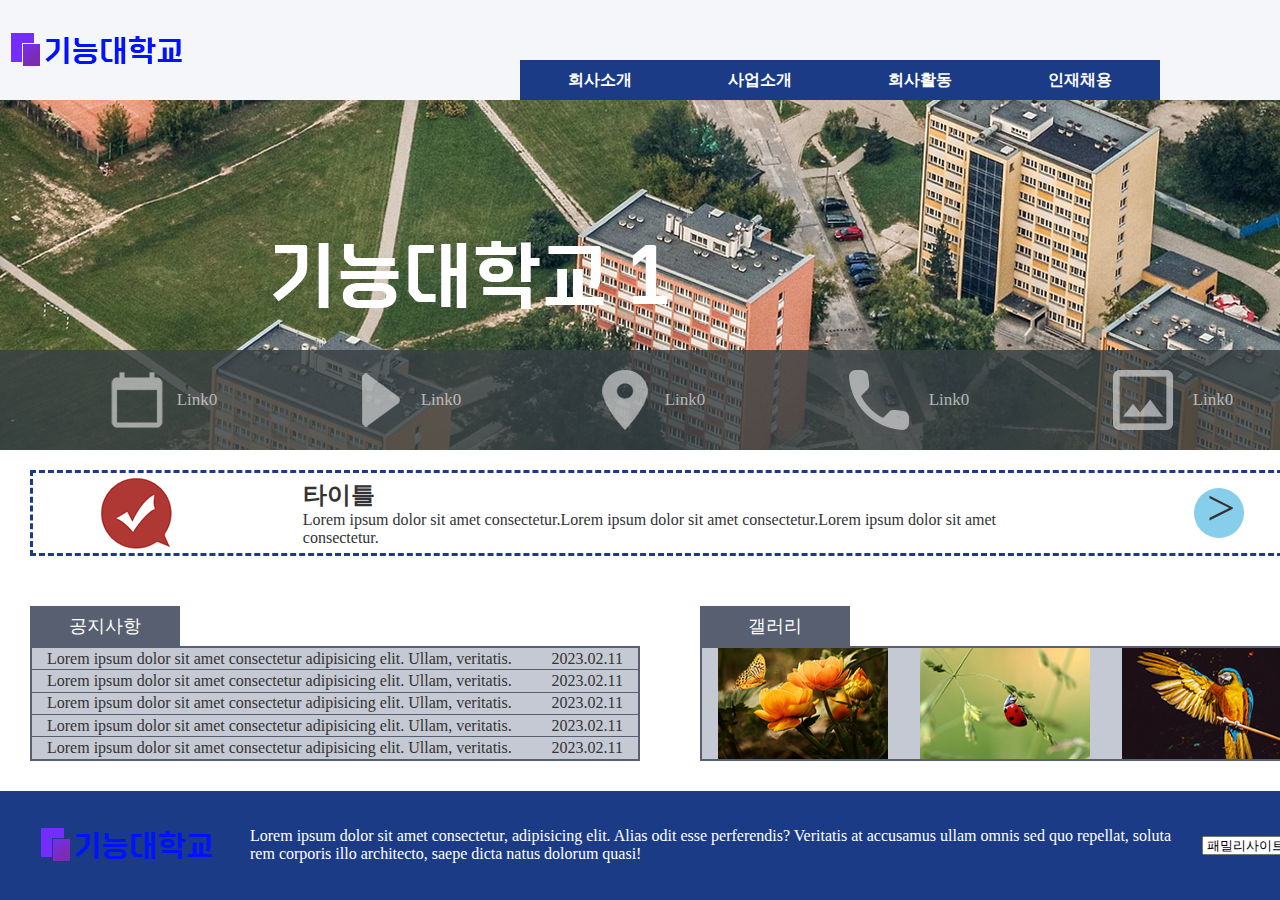
<file: index.html>
<!DOCTYPE html>
<html lang="ko">
<head>
    <meta charset="UTF-8">
    <meta name="viewport" content="width=device-width, initial-scale=1.0">
    <title>하이글로벌컴퍼니</title>
    <link rel="stylesheet" href="css/style.css">
    <script src="js/jquery-3.7.1.min.js"></script>
    <script src="js/script.js"></script>
</head>
<body>
    <div class="modal">
        <div class="modal_inner">
            <h2>타이틀</h2>
            <p>Lorem ipsum dolor sit amet consectetur adipisicing elit. Dolore ducimus commodi delectus nostrum, cumque mollitia autem, aliquam quibusdam reprehenderit, quasi debitis iusto! Reiciendis nobis laudantium explicabo odio consequatur voluptatem dignissimos!</p>
        </div>
        <button class="x_btn">X</button>
    </div><!-- //.modal -->

    <header>
        <div class="nav_bg"></div>
        <div class="container">
            <h1><a href="#"><img src="img/logo.png" alt="기능대학교"></a></h1>
            <nav>
                <ul class="gnb">
                    <li><a href="#">회사소개</a>
                        <ul class="sub">
                            <li><a href="#">CEO 인사말</a></li>
                            <li><a href="#">기업문화</a></li>
                            <li><a href="#">경영방침</a></li>
                            <li><a href="#">회사연혁</a></li>
                        </ul>
                    </li>
                    <li><a href="#">사업소개</a>
                        <ul class="sub">
                            <li><a href="#">반도체 설비운영</a></li>
                            <li><a href="#">건축 공사</a></li>
                            <li><a href="#">UHP 배관 공사</a></li>
                        </ul>
                    </li>
                    <li><a href="#">회사활동</a>
                        <ul class="sub">
                            <li><a href="#">윤리경영</a></li>
                            <li><a href="#">환경경영</a></li>
                            <li><a href="#">안전보건경영</a></li>
                            <li><a href="#">품질경영</a></li>
                        </ul>
                    </li>
                    <li><a href="#">인재채용</a>
                        <ul class="sub">
                            <li><a href="#">인재채용</a></li>
                        </ul>
                    </li>
                </ul>
            </nav>
        </div>
    </header>
    <div class="main_visual">
        <ul class="slide">
            <li><a href="#"><img src="img/slide1.jpg" alt=""></a></li>
            <li><a href="#"><img src="img/slide2.jpg" alt=""></a></li>
            <li><a href="#"><img src="img/slide3.jpg" alt=""></a></li>
        </ul>
        <ul class="go container popup">
            <!-- https://m.blog.naver.com/zipdial/162357454 -->
            <li><a href="#" onClick="window.open('https://yenad.github.io/popupEx/pop01.html','popup01', 'width=500px,height=500px, top=10, left=10')"><img src="img/baro1.png" alt=""><span>Link0</span></a></li>
            <li><a href="#" onclick="window.open('https://yenad.github.io/popupEx/pop02.html')"><img src="img/baro2.png" alt=""><span>Link0</span></a></li>
            <li><a href="pop01.html" target="_blank" ><img src="img/baro3.png" alt=""><span>Link0</span></a></li>
            <li><a href="pop02.html" ><img src="img/baro4.png" alt=""><span>Link0</span></a></li>
            <li><a href="#"><img src="img/baro5.png" alt=""><span>Link0</span></a></li>
        </ul>
    </div>
    <div class="container">
        <div class="contents">
            <div class="banner">
                <a href="#">
                    <img src="img/banner.png" alt="">
                    <div class="tit">
                        <h2>타이틀</h2>
                        <p>Lorem ipsum dolor sit amet consectetur.Lorem ipsum dolor sit amet consectetur.Lorem ipsum dolor sit amet consectetur.</p>
                    </div>
                    <div class="right_btn">
                        &gt;
                    </div>
                </a>
            </div>
            <div class="noti_gal">
                <section class="notice">
                    <h2>공지사항</h2>
                    <ul>
                        <li><a href="#">Lorem ipsum dolor sit amet consectetur adipisicing elit. Ullam, veritatis.<span>2023.02.11</span></a></li>
                        <li><a href="#">Lorem ipsum dolor sit amet consectetur adipisicing elit. Ullam, veritatis.<span>2023.02.11</span></a></li>
                        <li><a href="#">Lorem ipsum dolor sit amet consectetur adipisicing elit. Ullam, veritatis.<span>2023.02.11</span></a></li>
                        <li><a href="#">Lorem ipsum dolor sit amet consectetur adipisicing elit. Ullam, veritatis.<span>2023.02.11</span></a></li>
                        <li><a href="#">Lorem ipsum dolor sit amet consectetur adipisicing elit. Ullam, veritatis.<span>2023.02.11</span></a></li>
                    </ul>
                </section>
                <section class="gal">
                    <h2>갤러리</h2>
                <ul>
                    <li><a href="#"><img src="img/gal1.jpg" alt=""></a></li>
                    <li><a href="#"><img src="img/gal2.jpg" alt=""></a></li>
                    <li><a href="#"><img src="img/gal3.jpg" alt=""></a></li>
                </ul>
                </section>
            </div>
            <footer>
                <div class="f_logo">
                    <img src="img/logo.png" alt="">
                </div>
                <div class="copy">
                    Lorem ipsum dolor sit amet consectetur, adipisicing elit. Alias odit esse perferendis? Veritatis at accusamus ullam omnis sed quo repellat, soluta rem corporis illo architecto, saepe dicta natus dolorum quasi!
                </div>
                <div class="fam">
                    <select>
                        <option>패밀리사이트</option>
                        <option value="">패밀리사이트1</option>
                        <option value="">패밀리사이트2</option>
                        <option value="">패밀리사이트3</option>
                    </select>
                </div>
            </footer>
        </div><!-- //.contents -->
       
    </div>
</body>
</html>
</file>
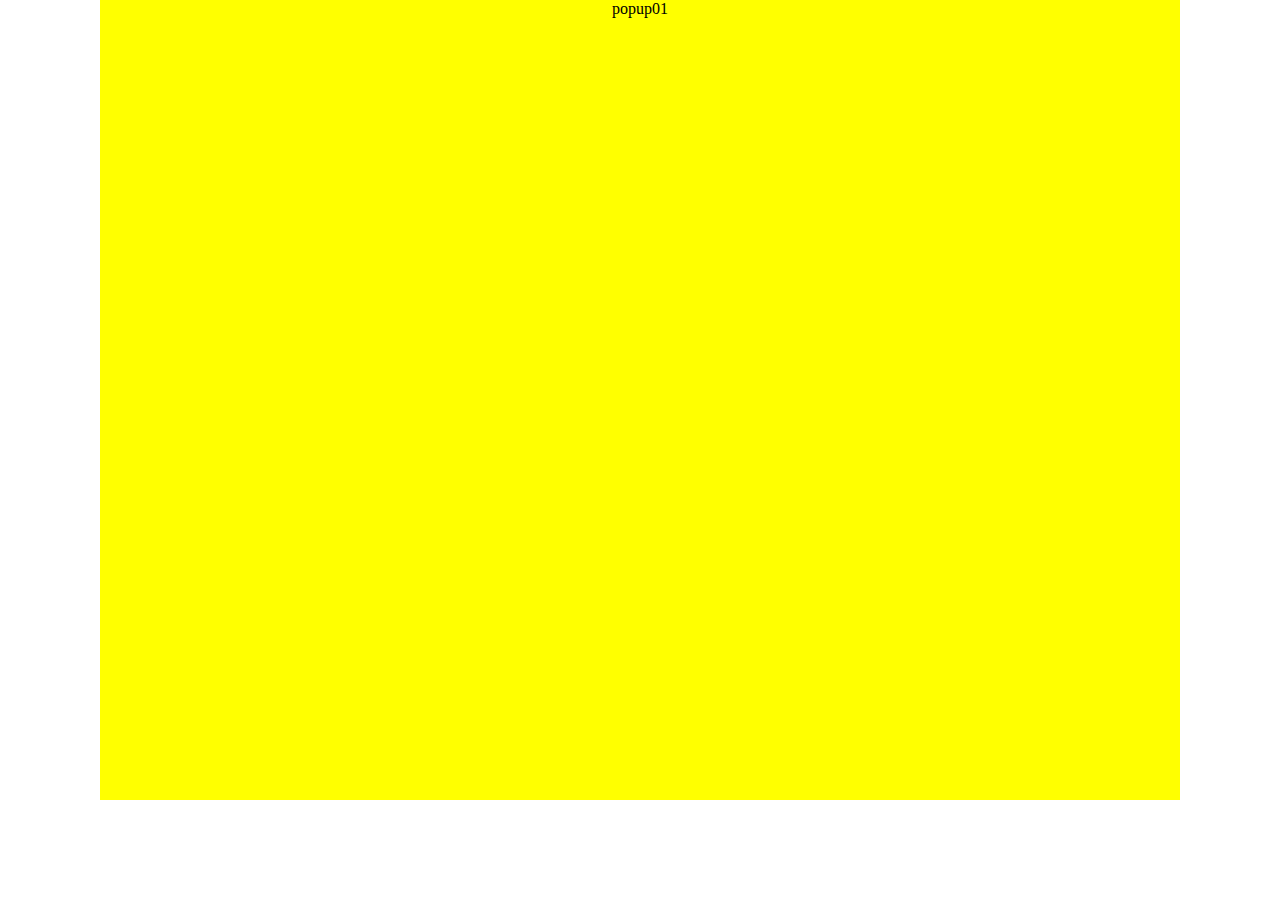
<file: pop01.html>
<!DOCTYPE html>
<html lang="ko">
<head>
    <meta charset="UTF-8">
    <meta name="viewport" content="width=device-width, initial-scale=1.0">
    <title>pop01</title>
    <style>
        *{
    margin: 0 auto;
    padding: 0;
    box-sizing: border-box;
}
        .container{
            background: yellow;
            width: 1080px;
            height: 800px;
            text-align: center;
        }
    </style>
    <link rel="stylesheet" href="">
    <script src="js/jquery-3.7.1.min.js"></script>
    <script src="js/script.js"></script>
</head>
<body>
    <div class="container">
        <div>
            popup01
        </div>
    </div><!-- //.container -->
</body>
</html>
</file>
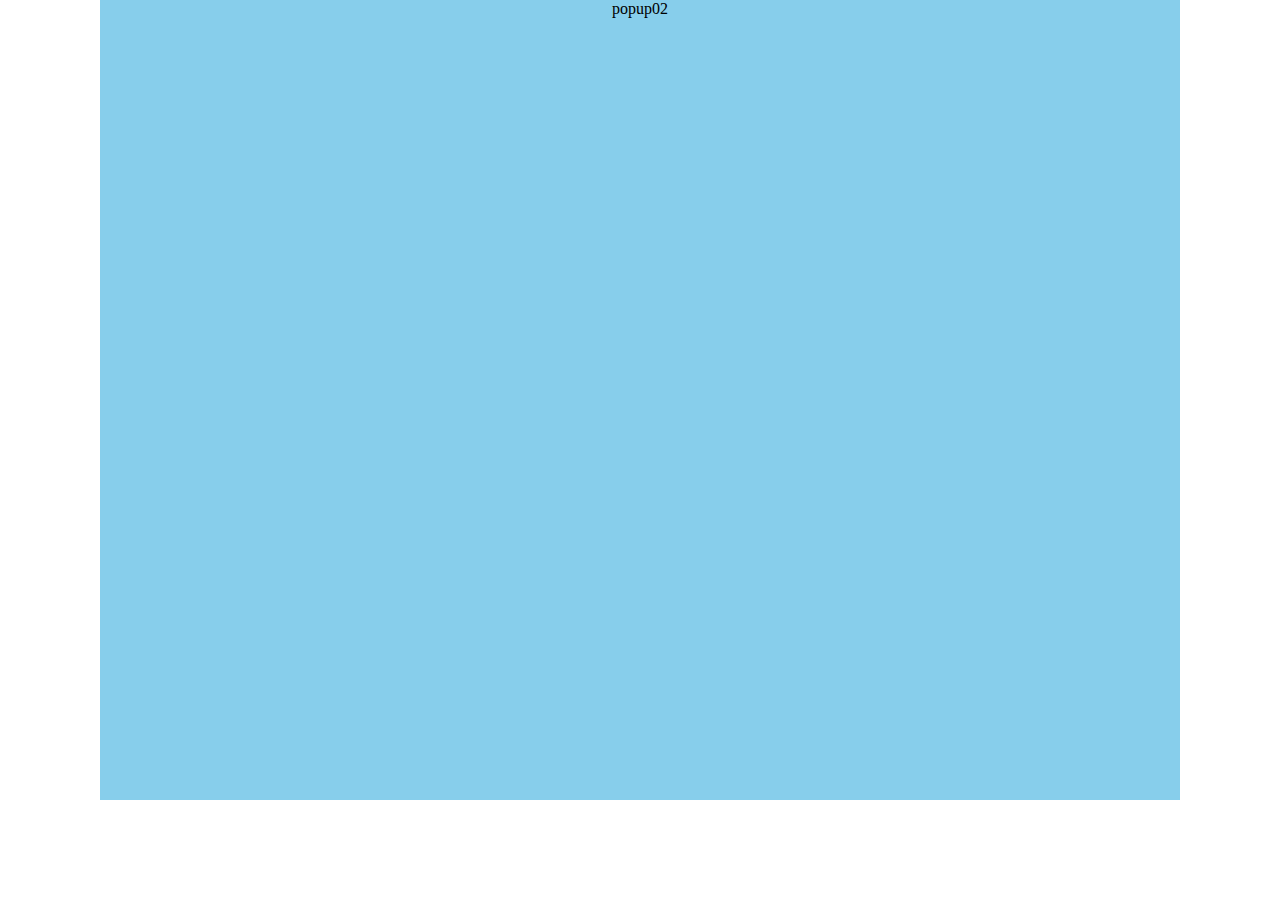
<file: pop02.html>
<!DOCTYPE html>
<html lang="ko">
<head>
    <meta charset="UTF-8">
    <meta name="viewport" content="width=device-width, initial-scale=1.0">
    <title>pop02</title>
    <style>
        *{
    margin: 0 auto;
    padding: 0;
    box-sizing: border-box;
}
        .container{
            background: skyblue;
            width: 1080px;
            height: 800px;
            text-align: center;
        }
    </style>
    <link rel="stylesheet" href="">
    <script src="js/jquery-3.7.1.min.js"></script>
    <script src="js/script.js"></script>
</head>
<body>
    <div class="container">
        <div>
            popup02
        </div>
    </div><!-- //.container -->
</body>
</html>
</file>
<file: css/style.css>
@charset "utf-8";

*{
    margin: 0;
    padding: 0;
    box-sizing: border-box;
}
a{
    display: block;
    color: inherit;
    text-decoration: none;
}
ul{
    list-style: none;
}
body{
    background:#fff;
    color: #333;
}
img{
    vertical-align: top;
}

.container{
    width: 1340px;
    margin: 0 auto;
}


/* *************** */
.modal{
    width: 100%; height: 100%;
    position: fixed;
    left: 0; top: 0;
    background: rgba(0,0,0,0.8);
    z-index: 100;
    display: none;
}
.modal .modal_inner{
    width: 800px; height: 80vh;
    background: #fff;
    position: absolute; left: 50%;  top: 50%;
    transform: translate(-50%,-50%);
    text-align: center;
}
.modal .x_btn{
    width: 50px;
    height: 50px;
    color: red;
    position: absolute;
    right: 50%;
    margin-right: -400px;
    top: calc(10vh - 50px);
    cursor: pointer;
    font-size: 35px;
    border: 0;
}
/* *************** */
header{
    width: 100%;
    height: 100px;
    position: relative;
    z-index: 10;
}
header .nav_bg{
    width: 100%;
    height: 200px;
    position: absolute;
    left: 0;
    top: 100px;
    background: #122347;
    display: none;
}

header .container{
    height: 100%;
    background: #f4f6fa;
    display: flex;
    justify-content: space-between;
    align-items: flex-end;
    position: relative;
}
header .container h1{
    height: 100%;
    display: flex;
    align-items: center;
    justify-content: center;
}
header .container nav{
    width: 800px;
    margin-right: 20px;
}
header .container nav ul.gnb{
    width: 100%;
    display: flex;
    text-align: center;
}
header .container nav ul.gnb>li{
    width: 20%;
    position: relative;
}
header .container nav ul.gnb>li>a{
    width: 100%;
    height: 40px;
    line-height: 40px;
    background: #1b3b86;
    color: #fff;
    font-weight: bold;
}
header .container nav ul.gnb>li:hover>a{
    background: #b8e3ff;
    color: #1b3b86;
}
header .container nav ul.gnb>li ul.sub{
    width: 100%;
    position: absolute;
    left: 0;
    top: 40px;
    display: none;
}
header .container nav ul.gnb>li ul.sub li{
    width: 100%;
    height: 40px;
    line-height: 40px;
    color: #fff;
}
header .container nav ul.gnb>li ul.sub li:hover {
    background: #9ab3c4;
    color: #1b3b86;
    font-weight: bold;
}

.main_visual{
    width: 100%;
    height: 350px;
    position: relative;
    overflow: hidden;
    display: flex;
    flex-direction: column;
    justify-content: flex-end;
}
.main_visual ul.slide{
    width: 100%;
    /* height: 300%; */
    position: absolute;
    left: 0;
    top: 0;
}
.main_visual ul.slide li{
    width: 100%;
    height: 350px;
    /* height: 33.33%; */
}
.main_visual ul.slide li a{
    display: contents;
}
.main_visual ul.slide li img{
    width: 100%;
    height: 100%;
    object-fit: cover;
}


.main_visual ul.go{
    height: 100px;
    background: rgba(56, 64, 67, 0.824);
    position: relative;
    color: #fff;
    display: flex;
    align-items: center;
    justify-content: space-around;
    padding: 10px 40px;
    box-sizing: border-box;
}
.main_visual ul.go li a{
    display: flex;
    align-items: center;
    transition: all 0.7s;
    opacity: 0.6;
    font-size: 17px;
}
.main_visual ul.go li a span {
    margin-left: 10px;
}
.main_visual ul.go li:hover a {
    opacity: 1;
    font-weight: bold;
}

.contents{
    width: 100%;
    height: calc(100vh - 450px);
    display: flex;
    flex-direction: column;
}

.contents .banner{
    width: 100%;
    flex: 1;
    padding: 20px 30px;
    box-sizing: border-box;
}
.contents .banner a{
    width: 100%;
    height: 100%;
    /* max-height: 250px; */  /*  */
    background: #fff;
    box-sizing: border-box;
    border: 3px dashed #1b3b86;
    display: flex;
    align-items: center;
    justify-content: space-around;
}
.contents .banner a img {
    width: 80px;
    height: 80px;
}

.contents .banner a .tit{
    width: 60%;
}
.contents .banner a .right_btn{
    width: 50px;
    height: 50px;
    background: skyblue;
    border-radius: 50%;
    line-height: 40px;
    font-size: 50px;
    text-align: center;
    padding-left: 5px;
}

.contents .noti_gal {
    width: 100%;
    flex: 2;
    position: relative;
    display: flex;
    box-sizing: border-box;
}
.contents .noti_gal section{
    flex: 1;
    margin: 30px;
}
.contents .noti_gal section h2{
    width: 150px;
    height: 40px;
    line-height: 40px;
    background: #575f70;
    color: #fff;
    font-size: 18px;
    font-weight: normal;
    text-align: center;
    cursor: pointer;
}
.contents .noti_gal section ul{
    width: 100%;
    height: calc(100% - 40px);
    background: #c5c9d3;
    box-sizing: border-box;
    border: 2px solid #575f70;
    display: flex;
}
.contents .noti_gal section ul li {
    transition: all 0.6s;
}

.contents .noti_gal section ul li:hover {
    opacity: 0.7;
}
.contents .noti_gal section.notice ul {
    flex-direction: column;
}
.contents .noti_gal section.notice ul li{
    flex: 1;
    box-sizing: border-box;
    border-bottom: 1px solid #575f70;
}
.contents .noti_gal section.notice ul li:last-child {
    border-bottom: 0;
}
.contents .noti_gal section.notice ul li a{
    width: 100%;
    height: 100%;
    display: flex;
    align-items: center;
    justify-content: space-between;
    box-sizing: border-box;
    padding: 0 15px;
}
.contents .noti_gal section.notice ul li:hover a {
    background: #575f70;
    color: #fff;
}
.contents .noti_gal section.gal ul {
    align-items: center;
    justify-content: space-around;
}
.contents .noti_gal section.gal ul li img {
    width: 170px;
}


footer {
    width: 100%;
    height: 120px;
    background: #1b3b86;
    color: #fff;
    display: flex;
    justify-content: space-between;
    align-items: center;
    padding: 0 30px;
}
footer .copy{
    padding: 0 30px;
}
</file>
